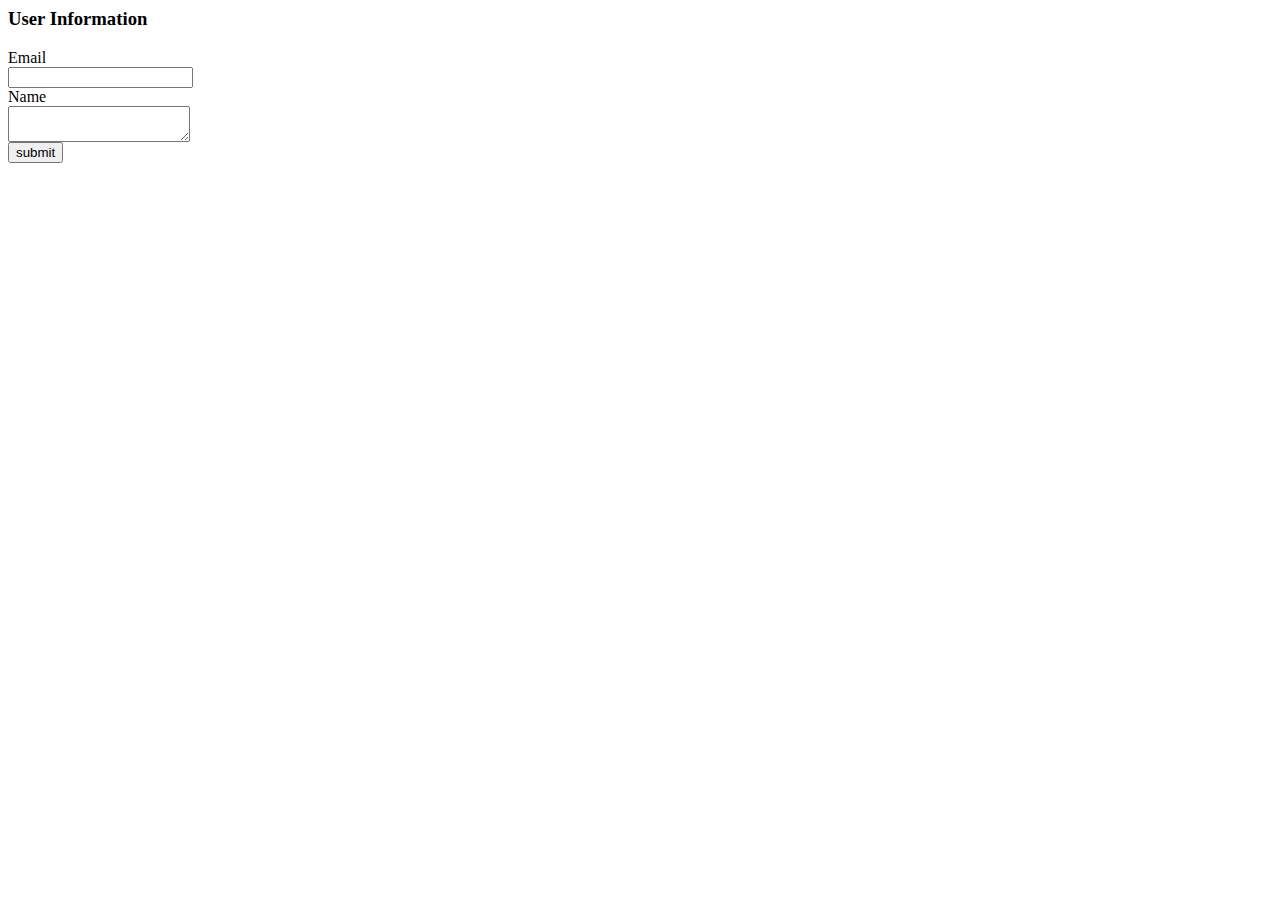
<file: Goorm_pj/flask/templates/user.html>
<html>

<body>
    <form action="{{ url_for('user_info') }}" method="POST">
        <h3>User Information</h3>
        Email<br>
        <input type="text" name="user_email" /></br>

        Name<br>
        <textarea name="user_name"></textarea><br>
        <input type="submit" value="submit" /><br>
    </form>
</body>

</html>
</file>
